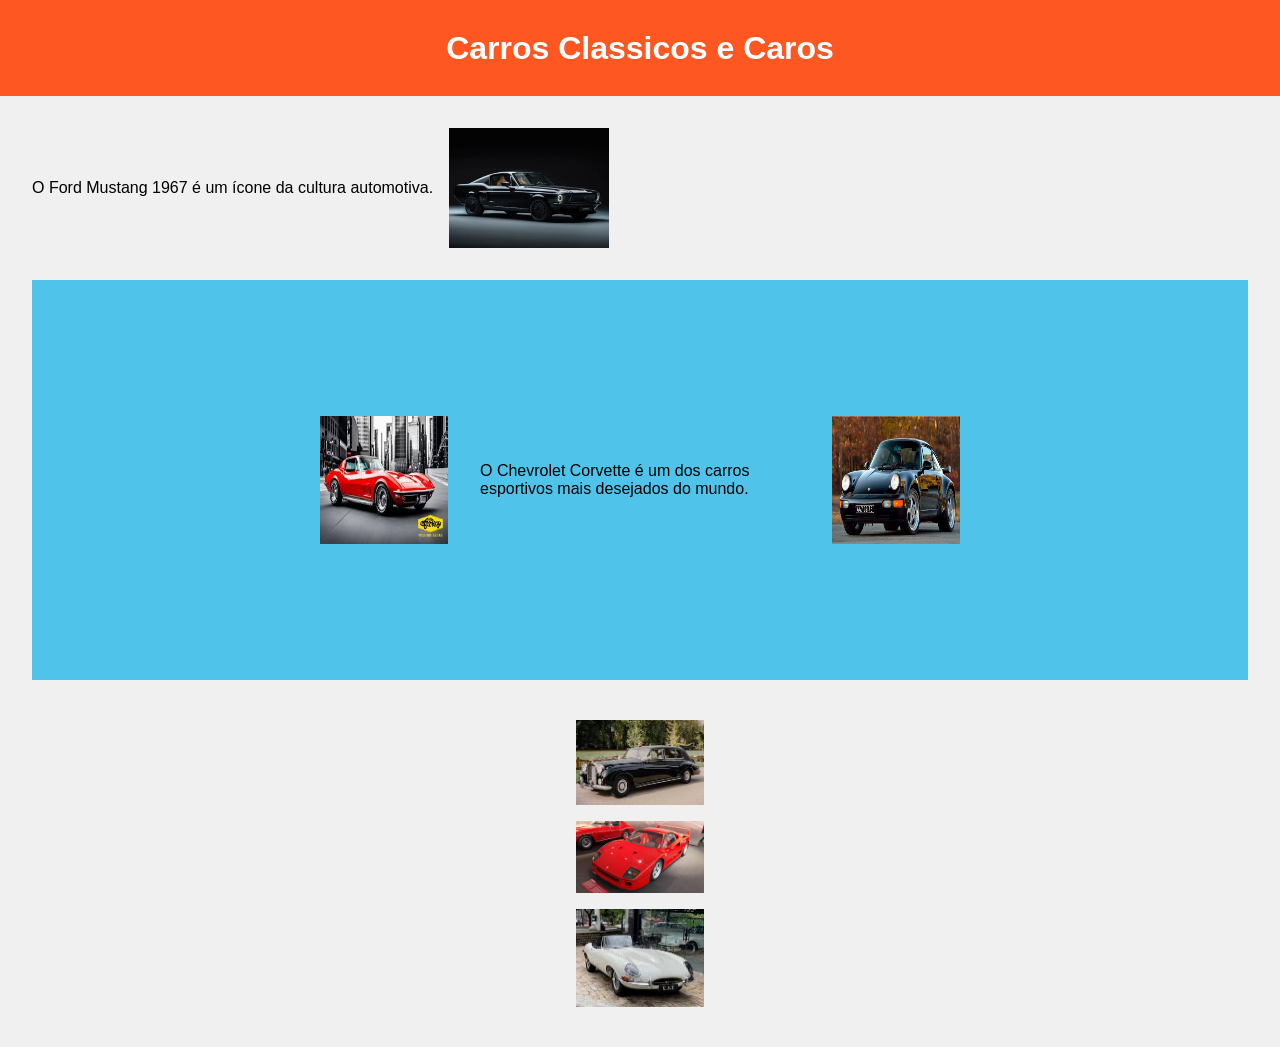
<file: index.html>
<!DOCTYPE html>
<html lang="pt-BR">
<head>
    <meta charset="UTF-8">
    <meta name="viewport" content="width=device-width, initial-scale=1.0">
    <link rel="stylesheet" href="style.css">
    <title>Carros Classicos</title>
    
</head>
<body>
    <header>
        <h1>Carros Classicos e Caros</h1>
    </header>
    <main>
        <div class="primeira">
            <p>O Ford Mustang 1967 é um ícone da cultura automotiva.</p>
            <img src="Charge-67-Mustang-electric-06.webp" alt="Ford Mustang 1967">
        </div>
        <div class="segunda">
            <img src="download.jpg" alt="Chevrolet Corvette">
            <p>O Chevrolet Corvette é um dos carros esportivos mais desejados do mundo.</p>
            <img src="sem-titulo-59-.webp" alt="Porsche 911">
        </div>
        <div class="terceira">
            <img src="sdsdd.jpg" alt="Rolls-Royce">
            <img src="sdsssdsd.jpg" alt="Ferrari">
            <img src="hghhh.jpg" alt="Jaguar">
        </div>
    </main>
</body>
</html>
</file>
<file: style.css>
* {
    margin: 0;
    padding: 0;
    box-sizing: border-box;
}


body {
    font-family: Arial, sans-serif;
    background-color: #f0f0f0; 
}

header {
    background-color: #ff5722; 
    height: 6rem; 
    display: flex;
    align-items: center;
    justify-content: center;
}

h1 {
    color: white;
}


.primeira {
    display: flex;
    align-items: center;
    margin: 2rem ; 
}

.primeira p {
    max-width: 30rem;
    margin-right: 1rem; 
}

.primeira img {
    width: 10rem; 
    height: auto; 
}


.segunda {
    display: flex;
    align-items: center;
    justify-content: center;
    background-color: #4fc3ea; 
    height: 25rem; 
    margin: 2rem ; 
}

.segunda img {
    width: 8rem; 
    height: 8rem; 
    margin: 0 1rem; 
}

.segunda p {
    max-width: 20rem; 
    margin: 0 1rem; 
}

.terceira {
    display: flex;
    flex-direction: column; 
    align-items: center; 
    margin: 2rem ; 
}

.terceira img {
    width: 8rem; 
    height: auto; 
    margin: 0.5rem ; 
}
</file>
